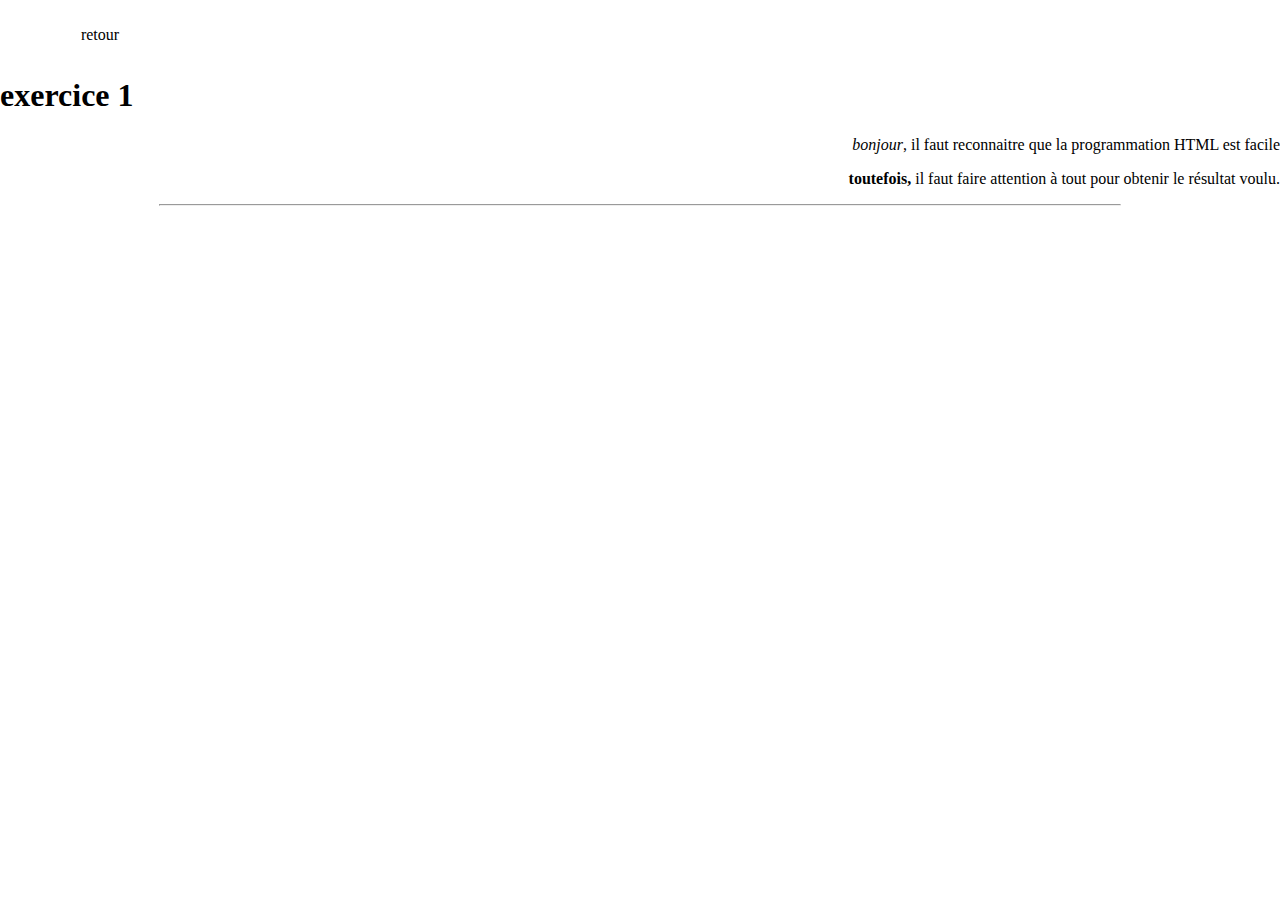
<file: exercice1.html>
<!DOCTYPE html>
<html lang="fr">
<head>
    <meta charset="UTF-8">
    <title>Document</title>
    <link rel="stylesheet" href="style.css">

</head>
<body>
  
    <nav>
        <ul>
         <li><a href="index.html">retour</a></li>
            
        
      </ul>
      </nav>
<h1>exercice 1</h1>
     <p><i>bonjour</i>, il faut reconnaitre que la programmation HTML est facile </p>  
   
    <p><strong> toutefois,</strong> il faut faire attention à tout pour obtenir le résultat voulu.  </p>
 <hr>

</body>
</html>
</file>
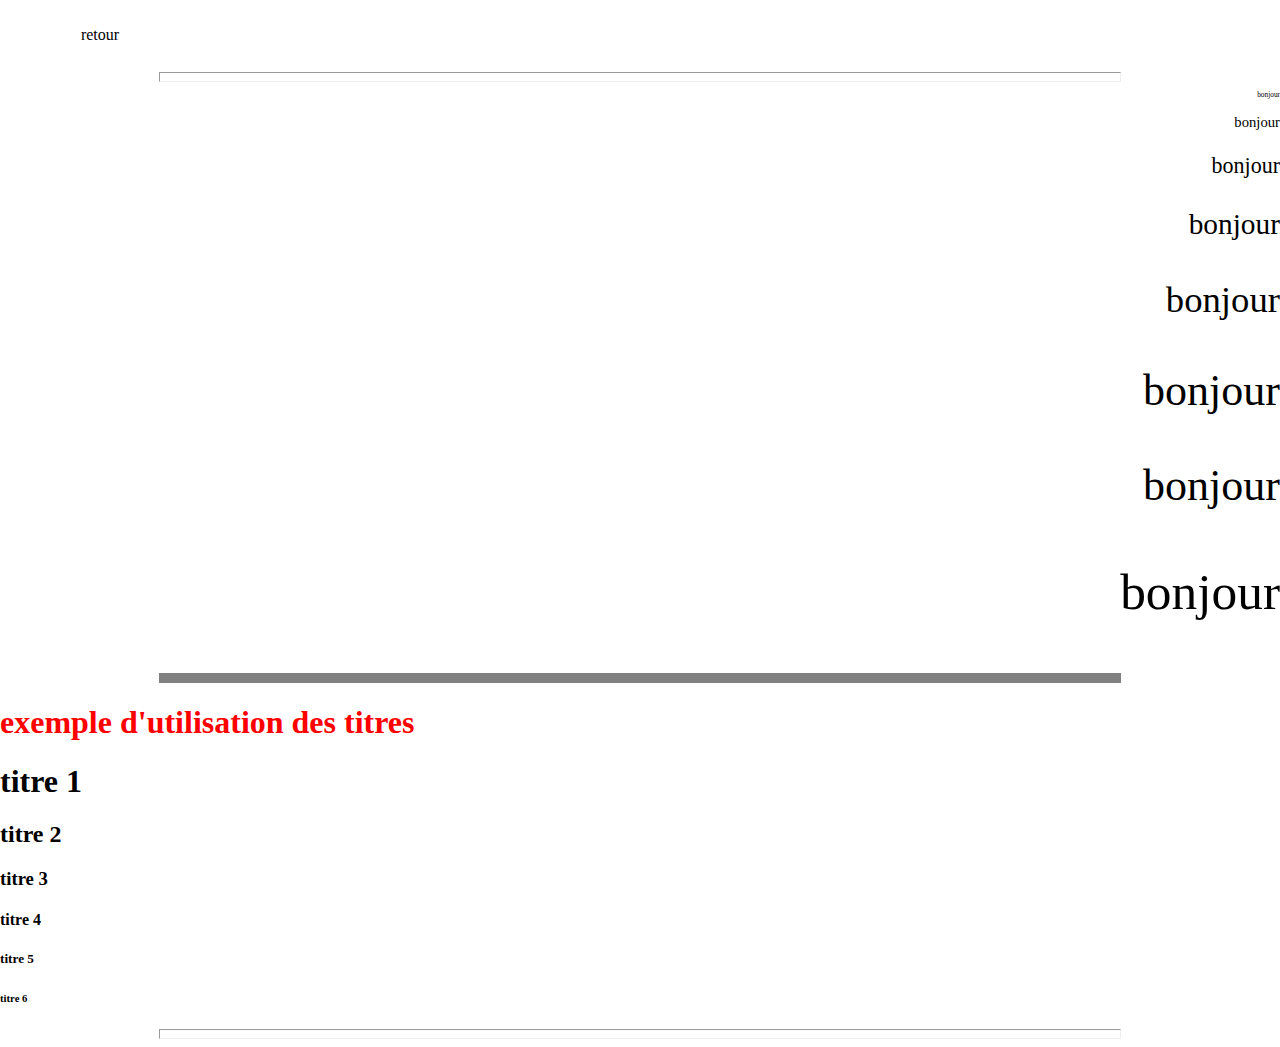
<file: exercice2.html>
<!DOCTYPE html>
<html lang="en">
<head>
    <meta charset="UTF-8">
    <link rel="stylesheet" href="style.css">
    
    <title>testp2</title>
</head>
<body>
    <nav>
        <ul>
         <li><a href="index.html">retour</a></li>
            
        
      </ul>
      </nav>
    <hr size="10">
   
    <p class="taille1">bonjour</p>
    <p class="taille2">bonjour</p>
    <p class="taille3">bonjour</p>
    <p class="taille4">bonjour</p>
    <p class="taille5">bonjour</p>
    <p class="taille6">bonjour</p>
    <p class="taille6">bonjour</p>
    <p class="taille7">bonjour</p>
   
    <hr size="10" color="grey">
    <h1 class="exemple">exemple d'utilisation des titres </h1>
    <h1>titre 1</h1>
    <h2> titre 2</h2>
    <h3>titre 3</h3>
    <h4> titre 4</h4>
    <h5> titre 5</h5>
    <h6>titre 6</h6>
    
    <hr size="10" >
</body>
</html>
</file>
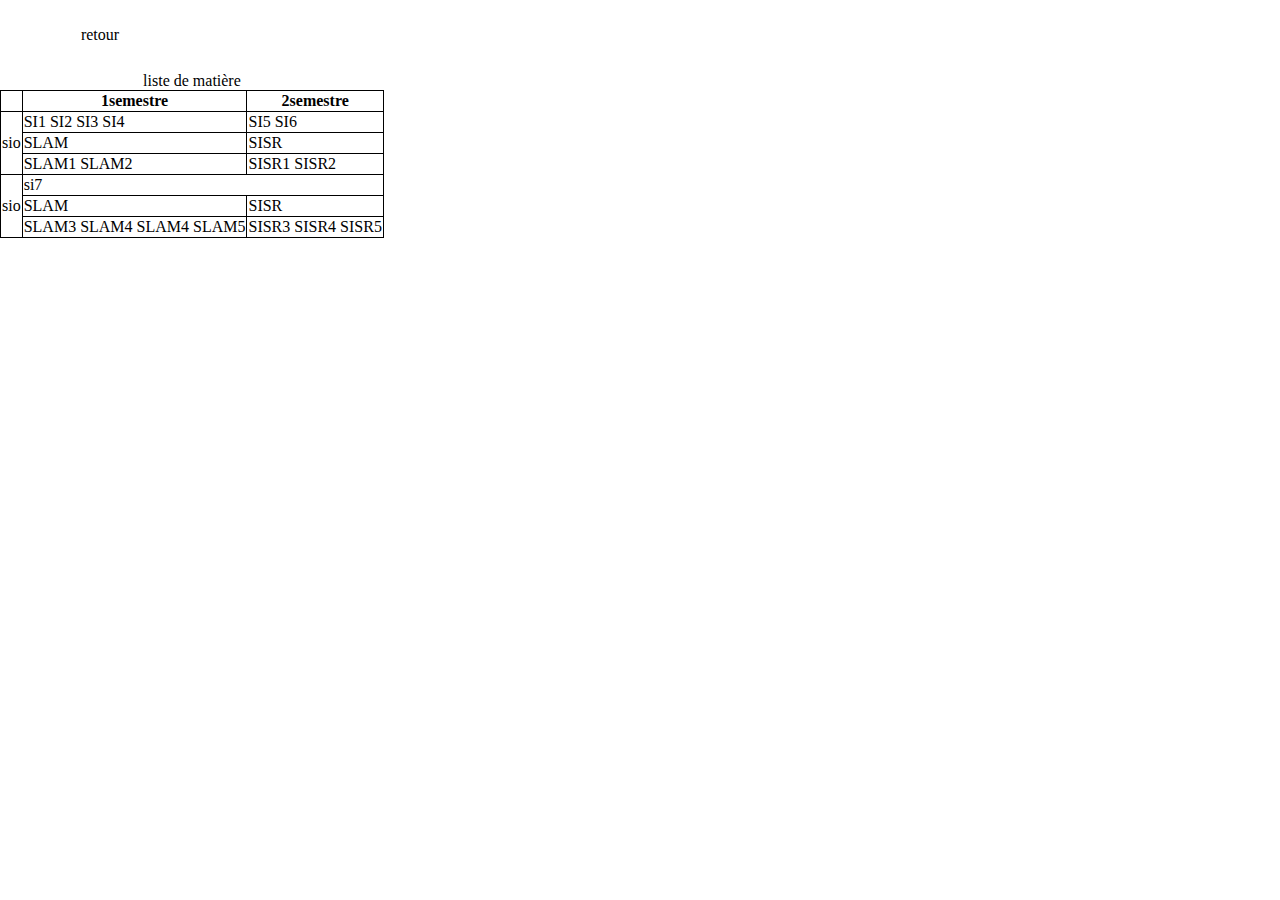
<file: exercice3.html>
<!DOCTYPE html>
<html lang="en">
<head>
    <meta charset="UTF-8">
   
    <title>exercice 3</title>
    <link rel="stylesheet" href="style.css">

</head>
<body>
    <nav>
        <ul>
         <li><a href="index.html">retour</a></li>
            
        
      </ul>
      </nav>
    <table>
        <caption>liste de matière</caption>
   
     
        <tr>
            <td></td>
            <th >1semestre</th>
            <th>2semestre</th>
        </tr>
        <tr>
            <td rowspan="3">sio</td>
            <td>SI1 SI2 SI3 SI4 </td>
            <td>SI5 SI6</td>
        </tr>
        <tr>
            
            <td>SLAM</td>
            <td>SISR</td>
           
        </tr>
        <tr>
         
          <td>SLAM1 SLAM2</td>
          <td >SISR1 SISR2</td>
        </tr>
        <tr>
            <td rowspan="3">sio</td>
            <td colspan="2">si7</td>
        </tr>
        <tr>
            <td> SLAM</td>
            <TD> SISR</TD>

        </tr>
        <tr>
            <TD>SLAM3 SLAM4 SLAM4 SLAM5</TD>
            <TD>SISR3 SISR4 SISR5</TD>
        </tr>
     </table>


    </table>
</body>
</html>
</file>
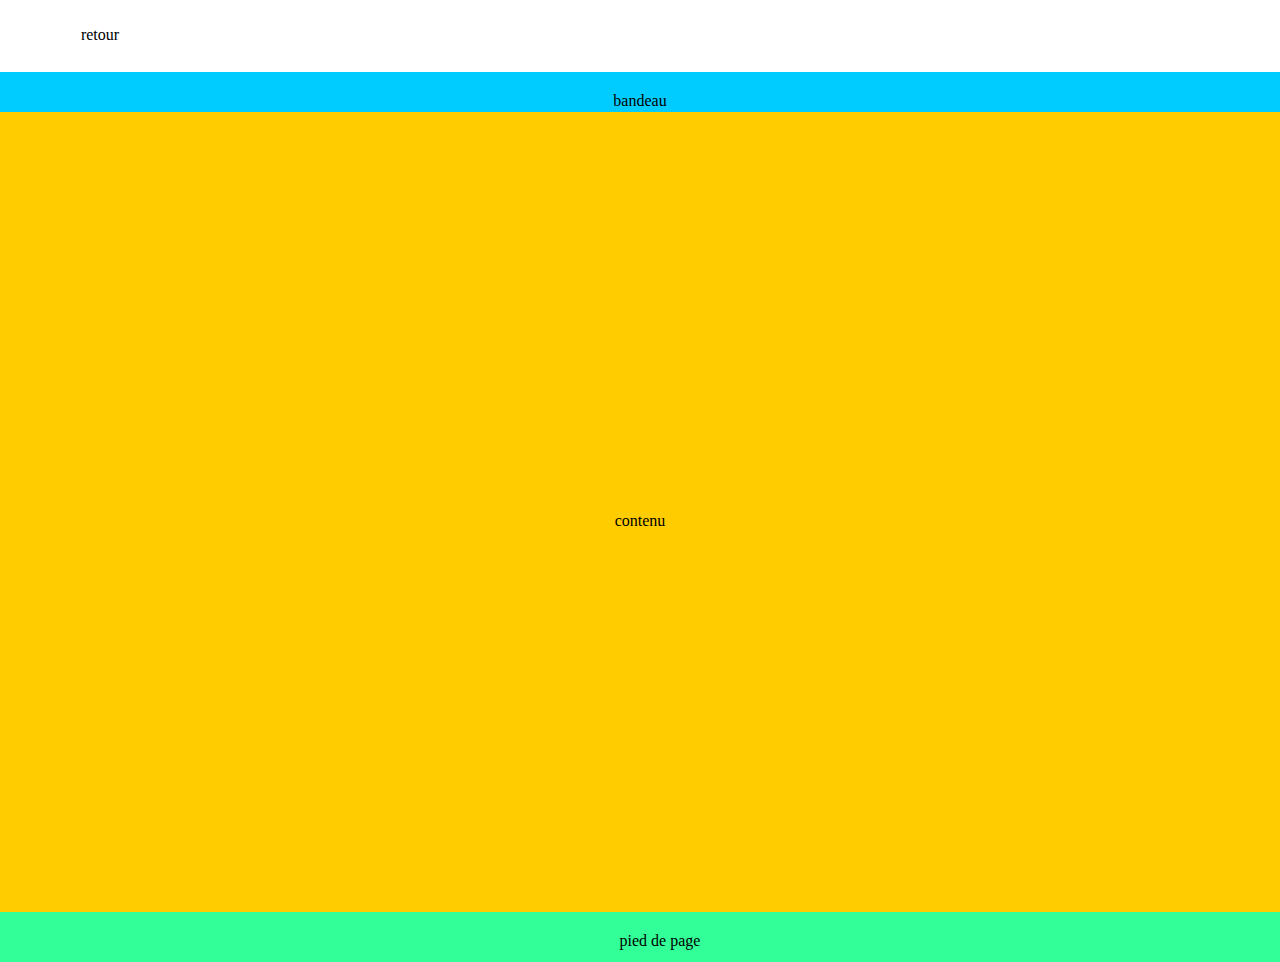
<file: ExoCss_1.html>
<!DOCTYPE html>
<html lang="en">
<head>
    <meta charset="UTF-8">
   
    <title>exocss</title>
    <link rel="stylesheet" href="style.css">
</head>
<body>

    <nav>
        <ul>
         <li><a href="index.html">retour</a></li>
            
        
      </ul>
      </nav>
    <div id="bandeau"> bandeau</div>
   
    <div id="contenu"> contenu</div>
    
      <div id="piedpage"> pied de page</div>
  
</body>
</html>
</file>
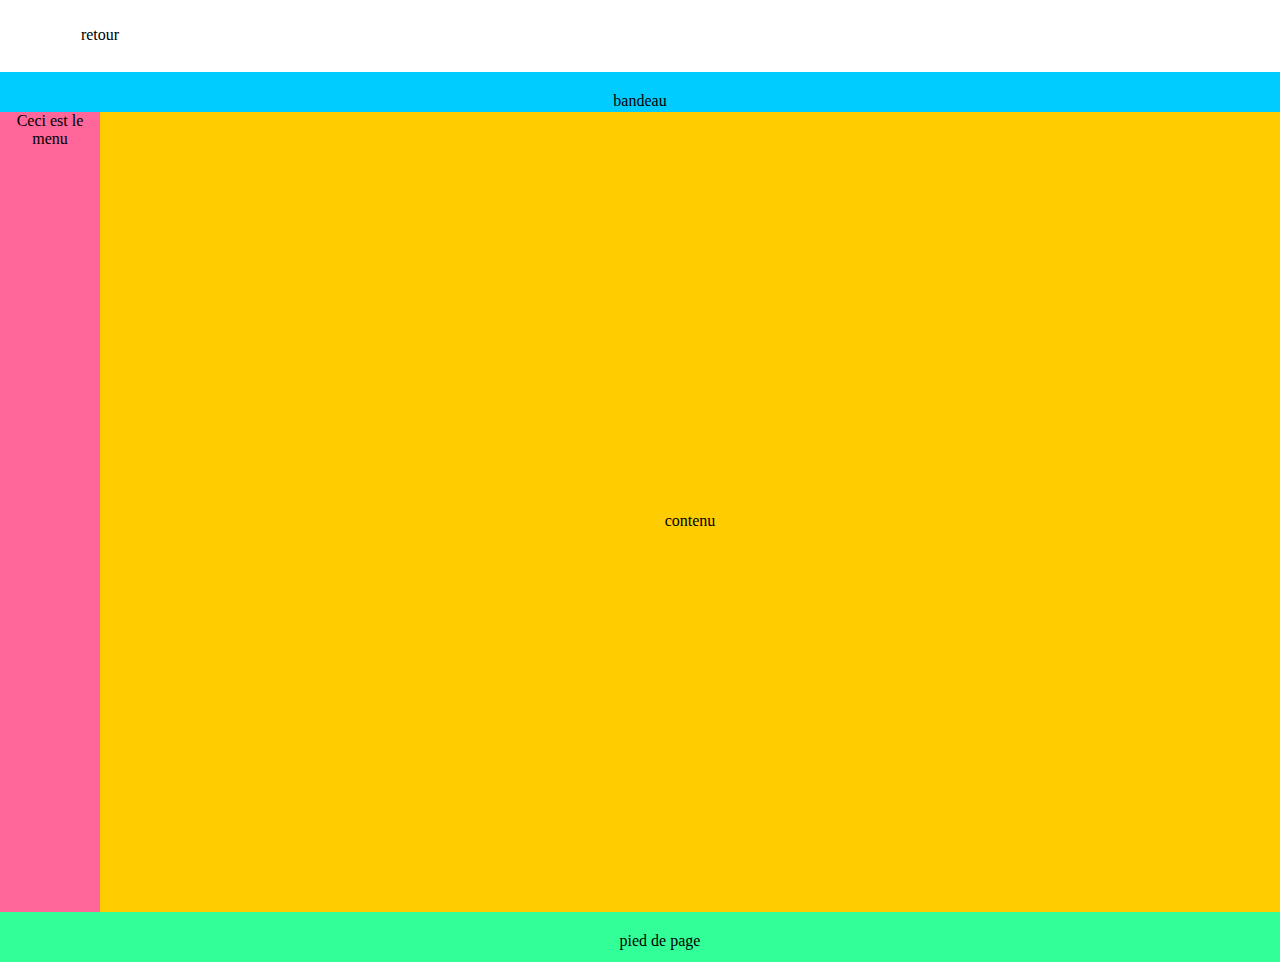
<file: ExoCss_2.html>
<!DOCTYPE html>
<html lang="en">
<head>
    <meta charset="UTF-8">
   
    <title>exocss</title>
    <link rel="stylesheet" href="style.css">
</head>
<body>
    <nav>
        <ul>
         <li><a href="index.html">retour</a></li>
            
        
      </ul>
      </nav>
    <div id="bandeau"> bandeau</div>
    <div id="menu">Ceci est le menu</div> 
    <div id="contenu"> contenu</div>
    
      <div id="piedpage"> pied de page</div>
  
</body>
</html>
</file>
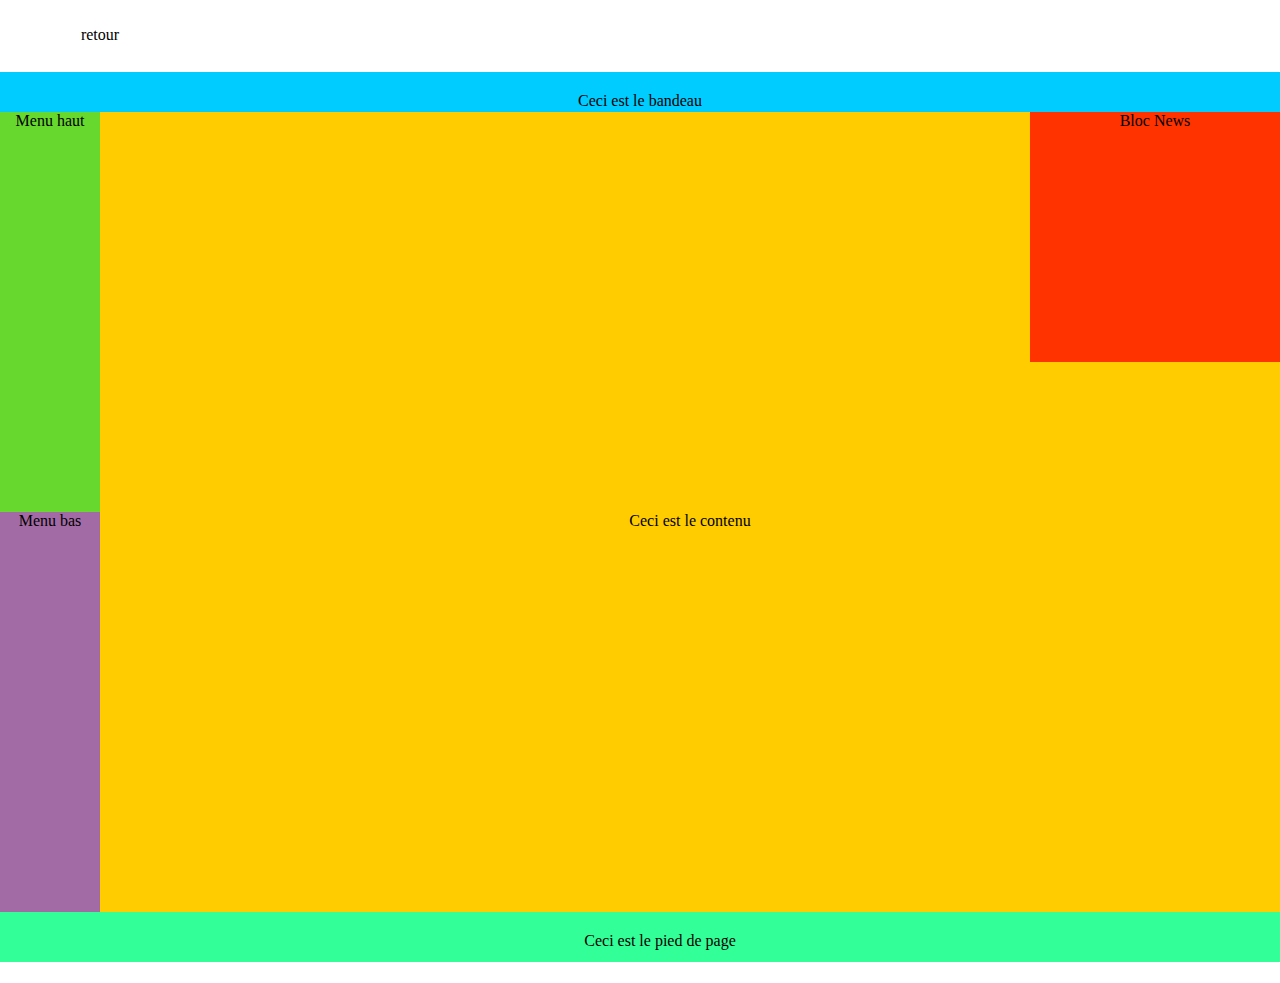
<file: ExoCss_3.html>
<!DOCTYPE html>
<html lang="en">
<head>
    <meta charset="UTF-8">
   
    <title>exocss</title>
    <link rel="stylesheet" href="style.css">
</head>
<body>
    <nav>
        <ul>
         <li><a href="index.html">retour</a></li>
            
        
      </ul>
      </nav>
      <div id="bandeau">Ceci est le bandeau</div>
      <div id="menu">
          <div id="menuhaut">Menu haut</div>
          <div id="menubas">Menu bas</div>
      </div>
      <div id="contenu">Ceci est le contenu
        <div id="blocnews">Bloc News</div>
      </div>
      <div id="piedpage">Ceci est le pied de page</div>
      <h1></h1>
  
</body>
</html>
</file>
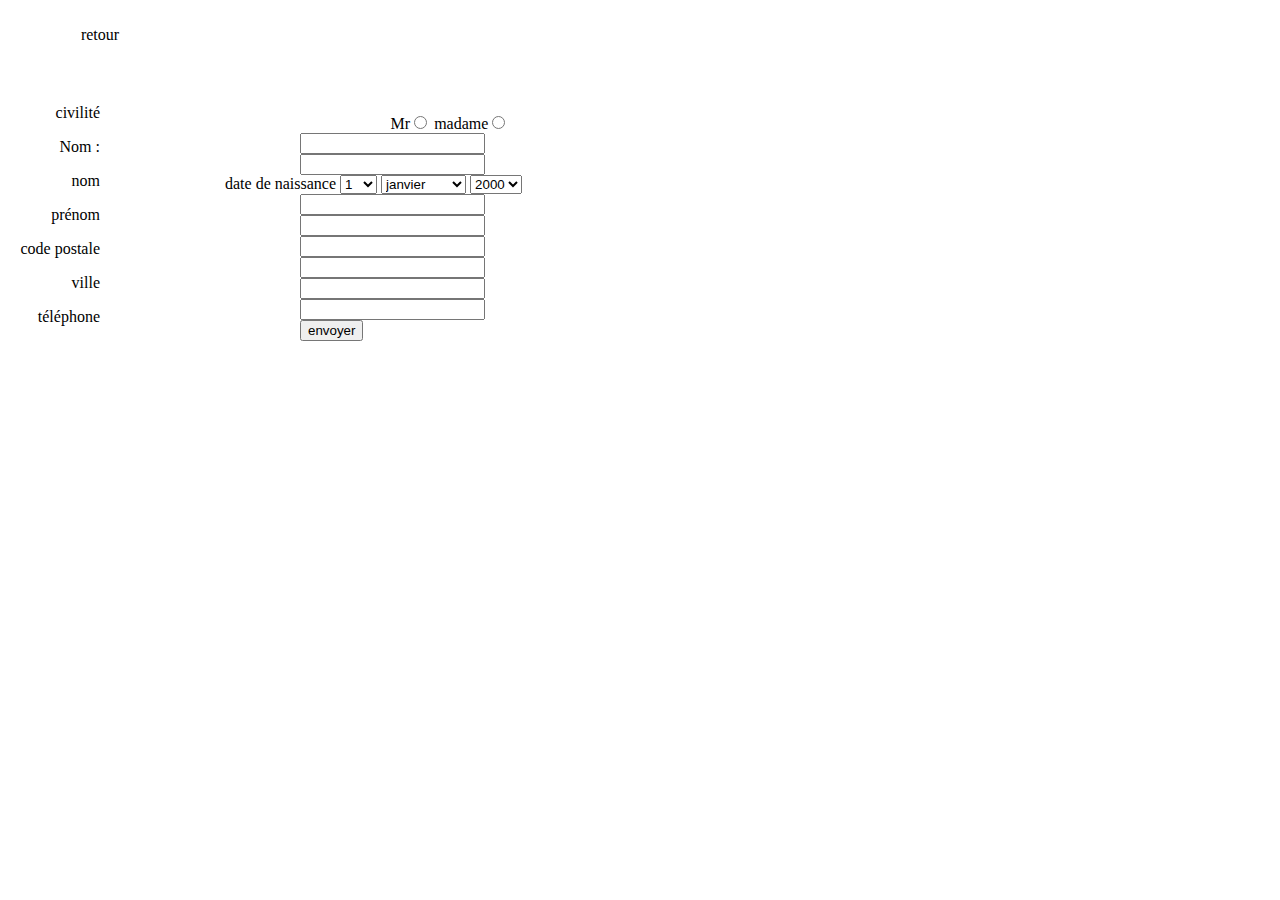
<file: formulaire1.html>
<!DOCTYPE html>
<html lang="en">
<head>
    <meta charset="UTF-8">
   
    <title>formulaire</title>
    <link rel="stylesheet" href="style.css">
</head>
<body>

    <nav>
        <ul>
         <li><a href="index.html">retour</a></li>
      </ul>
    </nav>  

    <form action="">
<div class="left">

<div class="label">
  <p><label for="">civilité</label></p>
    <p> <label for="name">Nom :</label></p> 
 <p><label for="">nom</label></p>
<p><label for="">prénom</label></p>


<p><label for="">code postale</label></p>
<p><label for="">ville</label></p>
<p><label for="">téléphone</label></p>




</div>
    
<div class="input">
<div class="civilité left">
    
   Mr <input type="radio" id="civi" name="user_name">
   madame <input type="radio" id="civi" name="user_name">





<div>
   
    <input type="text">

</div>

<div>
    
    <input type="text">

</div>

<div class="naissance">
    date de naissance
<select name="jour" id="">
    <option value="">1</option>
    <option value="">2</option>
    <option value="">3</option>
    <option value="">4</option>
    <option value="">5</option>
    <option value="">6</option>
    <option value="">7</option>
    <option value="">8</option>
    <option value="">9</option>
    <option value="">10</option>
    <option value="">11</option>
    <option value="">12</option>
    <option value="">13</option>
    <option value="">14</option>
    <option value="">15</option>
    <option value="">16</option>
    <option value="">17</option>
    <option value="">18</option>
    <option value="">19</option>
    <option value="">20</option>
    <option value="">21</option>
    <option value="">22</option>
    <option value="">23</option>
    <option value="">24</option>
    <option value="">25</option>
    <option value="">26</option>
    <option value="">27</option>
    <option value="">28</option>
    <option value="">29</option>
    <option value="">30</option>
    <option value="">31</option>

</select>


<select name="mois" id="">
<option value="">janvier</option>
<option value="">février</option>
<option value="">mars</option>
<option value="">avril</option>
<option value="">mai</option>
<option value="">juin</option>
<option value="">juillet</option>
<option value="">août</option>
<option value="">septembre</option>
<option value="">octobre</option>
<option value="">novembre</option>
<option value="">décembre</option>



</select>

<select name="" id="">

<option value="">2000</option>
<option value="">2001</option>
<option value="">2003</option>
<option value="">2004</option>
<option value="">2005</option>
<option value="">2006</option>
<option value="">2007</option>
<option value="">2008</option>
<option value="">2009</option>
<option value="">2010</option>
<option value="">2011</option>
<option value="">2012</option>
<option value="">2013</option>
<option value="">2014</option>
<option value="">2015</option>
<option value="">2016</option>
<option value="">2017</option>
<option value="">2018</option>
<option value="">2019</option>
<option value="">2020</option>


</select>

</div>
 

<div>
   
    <input type="text">

    
        
        <input type="text">
    
    </div>


    <div> 
       
        <input type="text">
    
        
         
            <input type="text">


    </div>
    <div>

      
        <input type="mailto">

    </div>
    <div>
       
        <input type="text">
    </div>
<div>
    <input type="submit" value="envoyer">
</div>

</div>
    </form>
</body>
</html>
</file>
<file: style.css>
body
{
    padding: 0%;
    margin: 0%;
}
article
{
text-align-last: center;
margin-left: 20px;
text-decoration-color:rgb(77, 100, 175);
}

img
{
    margin-left: 20%;
}
 /* menu index */
 nav{
    width: 100%;
    margin: 0 auto;
    background-color: white;
    position: sticky;
    top: 0px;
}

nav ul{
    list-style-type: none;
}

nav ul li{
    float: left;
    width: 120px;
    text-align: center;
    position: relative;
}

nav ul::after{
    content: "";
    display: table;
    clear: both;
}

nav a{
    display: block;
    text-decoration: none;
    color: black;
    border-bottom: 2px solid transparent;
    padding: 10px 0px;
}

nav a:hover{
    color: orange;
    border-bottom: 2px solid gold;
}
/*fin menu */

.taille1
{
    font-size: 1ex;
}

.taille2
{
    font-size: 2ex;
}

.taille3
{
    font-size: 3ex;
}

.taille4
{
    font-size: 4ex;
}

.taille5
{
    font-size: 5ex;
}

.taille6
{
    font-size: 6ex;
}

.taille7
{
    font-size: 7ex;
}

p
{
    text-align: right;
}
.exemple
{
    color: red;
}
hr
{
    text-align: center;
    width: 75%;
}
table
{
   border-collapse: collapse;

}
td 
{
    border: 1px solid black;
}
th

{
border: 1px solid black;
}


div#bandeau {
	widows: 10%;
	height:20px;
    background-color:#00CCFF;

    padding-top: 20px;

	}
div#contenu {
    width: 100%;
	height:400px;
    background-color:#FFCC00;
    padding-top: 400px;
  
   
  
  
    
	}
div#piedpage {
	width:100%;
	height:10px;
    background-color:#33FF99;
    vertical-align: middle;
    padding:  20px;
    clear:both;
    }
    #menu {
        float:left;
        width:100px;
        height:800px;
        background-color:#FF6699;
        }
        
     #menuhaut {
            width:100px;
            height:400px;
            background-color:rgb(103, 216, 46);
            }
     #menubas {
            width:100px;
            height:400px;
            background-color:rgb(163, 107, 165);
            }
     #blocnews {
                float:right;
               margin-top: -400px;
                width:250px;
                height:250px;
                background-color:#FF3300;
                }
    
    div {
        text-align:center;
        
        }

        /* formulaire */
      form

    {
        float: left;
    }

  
    input
    {
        margin-left: 200px;
       

    }

    .left>*
    {
        text-align: left;
    }
    .label
    {
        width: 100px;
        float: left;
        padding: 0px;
        margin: 0px;
    }
    .input
    {
        margin-top: 16px;
        padding: 25px;
        height: 13px;
    }   
    
    .naissance
    {
        margin-left: 200px;
    }
    .civilité
    {
        padding: 0px;
    }

    input#civi {
        margin-left: 0px;
    }
</file>
